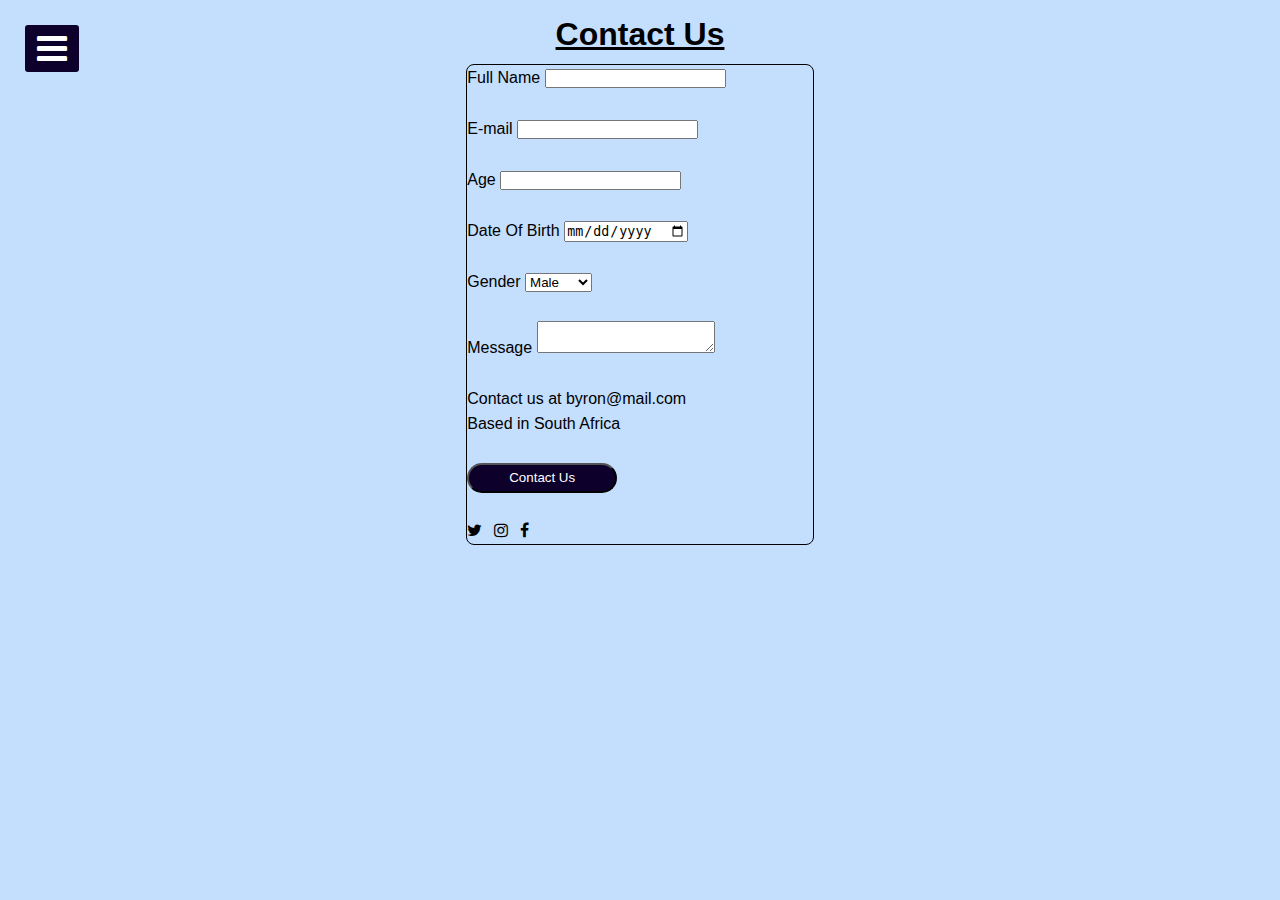
<file: pages/contact/contact.html>
<!DOCTYPE html>
<html lang="en">

<head>
    <meta charset="UTF-8" />
    <meta http-equiv="X-UA-Compatible" content="IE=edge" />
    <meta name="viewport" content="width=device-width, initial-scale=1.0" />
    <title>Contact Us Page</title>
    <meta name="description" content="">
    <meta name="viewport" content="width=device-width, initial-scale=1">
    <link rel="stylesheet" href="">
    <link rel="stylesheet" href="https://cdnjs.cloudflare.com/ajax/libs/font-awesome/4.7.0/css/font-awesome.min.css">

    <meta name="description" content="" />
    <meta name="viewport" content="width=device-width, initial-scale=1" />
    <link rel="stylesheet" href="./contact.css" />

</head>

<body>
    <input type="checkbox" id="check">
    <label for="check">
        <i class="fa fa-bars" id="btn"></i>
        <i class="fa fa-times" id="cancel"></i>

    </label>
    <div class="sidebar">
        <header>Sidebar</header>
        <ul>
            <li><a href="../../index.html"><i class="fa fa-home"></i>⠀Home</a></li>
            <li><a href="./pages/read/Contact/contact.html"><i class="fa fa-envelope"></i>⠀Contact</a></li>
            <li><a href="./pages/read/About Us/about.html"><i class="fa fa-user"></i>⠀About Us</a></li>
            <li><a href="https://www.google.com/" target="_blank"><i class="fa fa-chrome"></i>⠀Google</a></li>
            <li><a href="https://www.github.com/" target="_blank"><i class="fa fa-git-square"></i>⠀Github</a></li>
        </ul>
    </div>
    <section></section>

    <div class="container">
        <h1>Contact Us</h1>
        <div id="blog-list" class="flex-box">

            <div class="flex-item card">
                <form submit="submitForm(); return false">
                    <div class="form-group">                        
                        <label>Full Name</label>
                        <input type="text" name="firstName" id="firstName">
                    </div>
                    <br>
                    <div class="form-group">                        
                        <label>E-mail</label>
                        <input type="email" name="email" id="email">
                    </div>
                    <br>
                    <div class="form-group">                        
                        <label>Age</label>
                        <input type="number" name="age" id="age">
                    </div>
                    <br>
                    <div class="form-group">                        
                        <label>Date Of Birth</label>
                        <input type="date" name="dob" id="dob">
                    </div>
                    <br>
                    <div class="form-group">                        
                        <label>Gender</label>
                        <select>
                            <option>Male</option>
                            <option>Female</option>
                            <option>Other</option>
                        </select>
                    </div>
                    <br>
                    <div class="form-group">                        
                        <label>Message</label>
                        <textarea></textarea>
                    </div>
                    <br>
                    <p>Contact us at byron@mail.com<br>Based in South Africa</p>
                    <br>
                    <div class = "button">
                        <input type="submit" , class="contactbutton" value="Contact Us">
                    </div>
                    <br>
                    <div class="flex-box">
                        <li><a href="https://www.twitter.com"><i class="fa fa-twitter"></i>⠀</a></li>
                        <li><a href="https://www.instagram.com"><i class="fa fa-instagram"></i>⠀</a></li>
                        <li><a href="https://www.facebook.com"><i class="fa fa-facebook"></i>⠀</a></li>
                    </div>
                </form>
            </div>
        </div>
    </div>
    
</body>

</html>
</file>
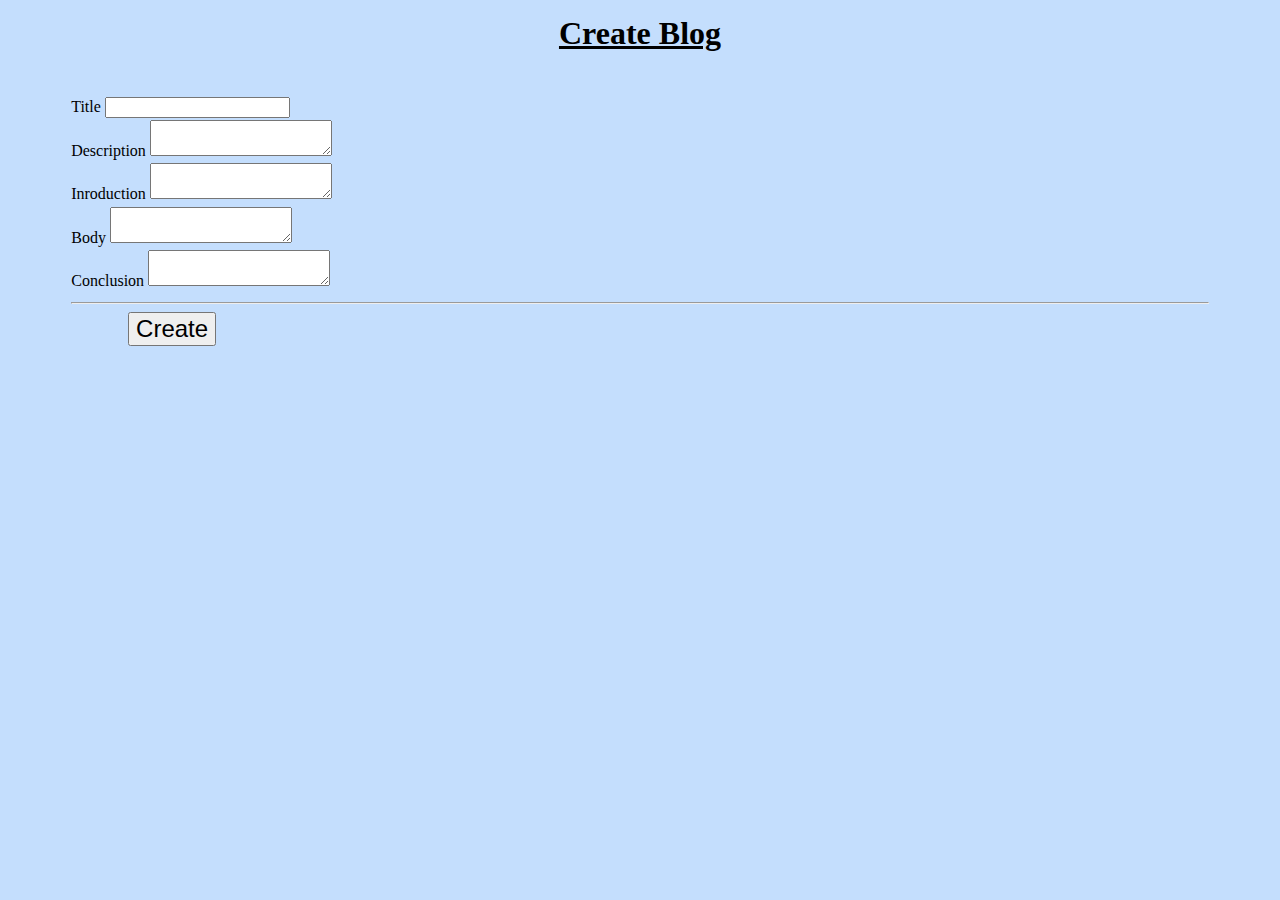
<file: pages/Create/create.html>
<!DOCTYPE html>
<html>
  <head>
    <meta charset="utf-8" />
    <meta http-equiv="X-UA-Compatible" content="IE=edge" />
    <title></title>
    <meta name="description" content="" />
    <meta name="viewport" content="width=device-width, initial-scale=1" />
    <link rel="stylesheet" href="./create.css" />
    <style type="text/css">
      .footer {
        text-align: center;
        background-color: black;
        color: white;
        padding: 16px;
      }
      .sidebar {
        position: fixed;
        left: -250px;
        width: 250px;
        height: 100%;
        background: #042331;
        transition: all 0.5s ease;
      }
      .sidebar header {
        font-size: 22px;
        color: white;
        text-align: center;
        line-height: 70px;
        background: rgb(13, 0, 43);
        user-select: none;
      }
      body {
        background-color: rgb(196, 222, 253);
        font-family: "Times New Roman";
        font-size: 16px;
        font-weight: normal;
        line-height: 1.6em;
      }
    </style>
  </head>
  <body>
    <div class="container">
      <u>
        <h1>Create Blog</h1>
      </u>
      <br />
      <form id="needs-validation">
        <div class="text-center blog-header">
          <div>
            <div class="mb-3">
              <label for="description" class="form-label">Title</label>
              <input
                type="text"
                class="form-control"
                id="blog-title"
                aria-describedby="descriptionHelp"
                required
              >
            </div>
            <div class="mb-3">
              <label for="description" class="form-label">Description</label>
              <textarea
                type="text"
                class="form-control"
                id="blog-description"
                aria-describedby="descriptionHelp"
                required
              ></textarea>
            </div>
            <div class="mb-3">
              <label for="description" class="form-label">Inroduction</label>
              <textarea
                type="text"
                class="form-control"
                id="blog-intro"
                aria-describedby="descriptionHelp"
                required
              ></textarea>
            </div>
            <div class="mb-3">
              <label for="description" class="form-label">Body</label>
              <textarea
                type="text"
                class="form-control"
                id="blog-body"
                aria-describedby="descriptionHelp"
                required
              ></textarea>
            </div>
            <div class="mb-3">
              <label for="description" class="form-label">Conclusion</label>
              <textarea
                type="text"
                class="form-control"
                id="blog-conclusion"
              ></textarea>
            </div>
          </div>
        </div>
        <hr />
        <div class="container mt-5">
          <button
            type="submit"
            class="btn btn-success"
            style="font-size: x-large; font-weight: 300"
          >
            Create
          </button>
        </div>
      </form>
    </div>
    <script type="module" src="./create.js" async defer></script>
  </body>
</html>
</file>
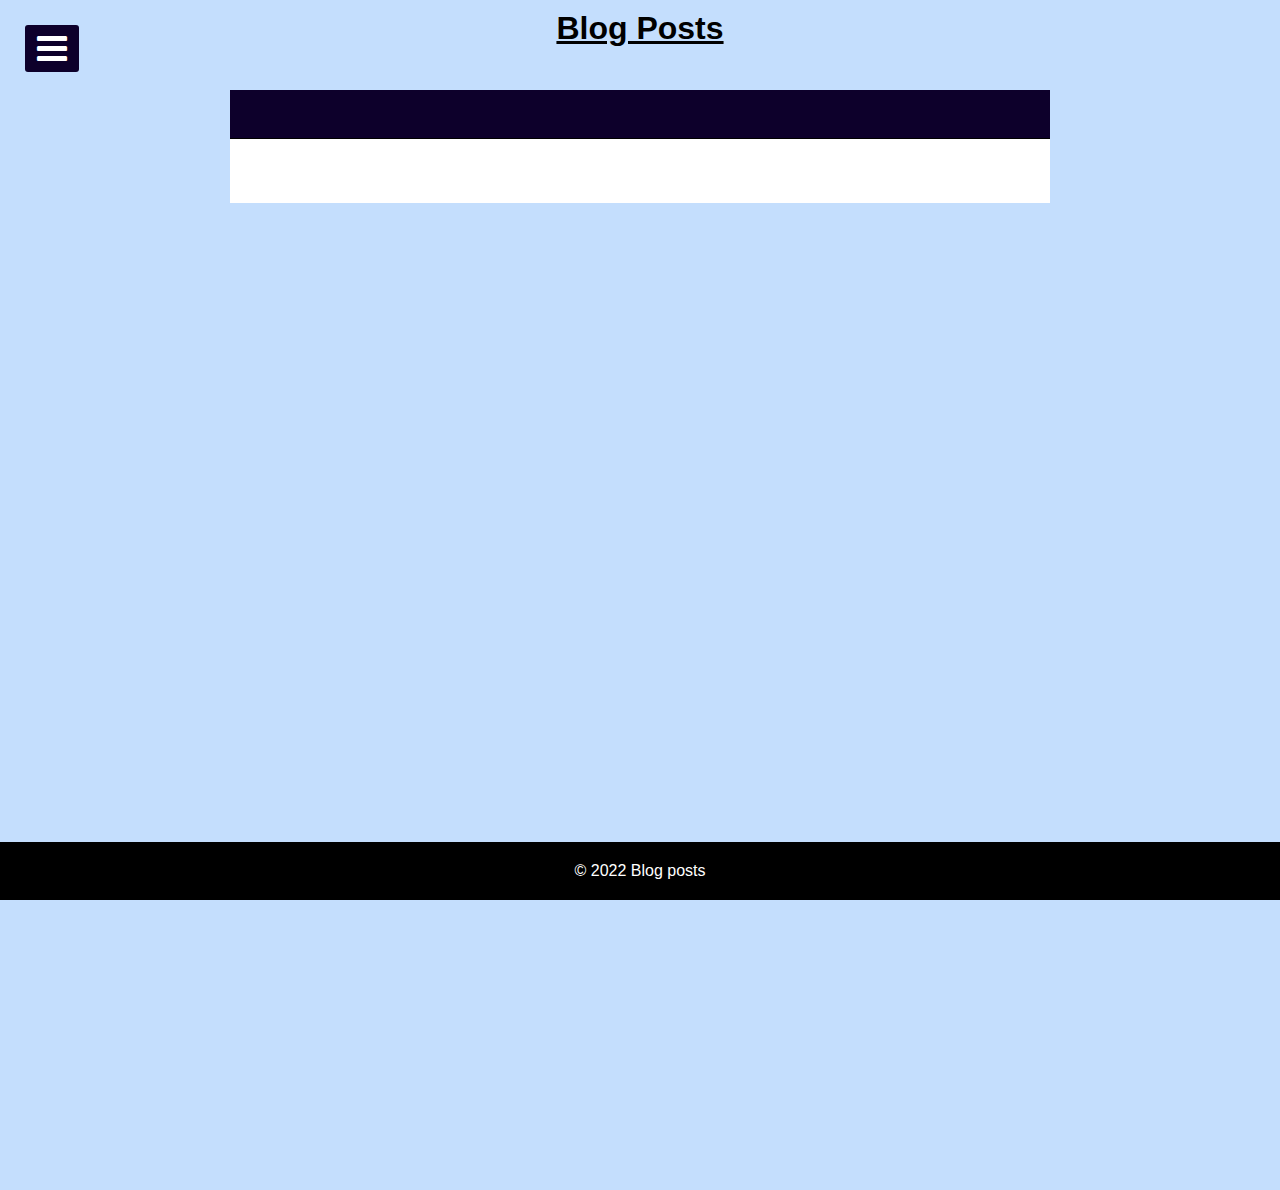
<file: pages/read/read.html>
<!DOCTYPE html>

<html>
  <head>
    <meta charset="utf-8" />
    <meta http-equiv="X-UA-Compatible" content="IE=edge" />
    <title>Blog Posts</title>
    <meta name="description" content="" />
    <meta name="viewport" content="width=device-width, initial-scale=1" />
    <link rel="stylesheet" href="./read.css" />
    <link
      rel="stylesheet"
      href="https://cdnjs.cloudflare.com/ajax/libs/font-awesome/4.7.0/css/font-awesome.min.css"
    />
  </head>

  <body style="height: 1190px">
    <input type="checkbox" id="check" />
    <label for="check">
      <i class="fa fa-bars" id="btn"></i>
      <i class="fa fa-times" id="cancel"></i>
    </label>
    <div class="sidebar">
      <header>Sidebar</header>
      <ul>
        <li>
          <a href="../../index.html"><i class="fa fa-home"></i>⠀Home</a>
        </li>
        <li>
          <a href="../contact/contact.html"
            ><i class="fa fa-envelope"></i>⠀Contact</a
          >
        </li>
        <li>
          <a href="../about-us/about.html"
            ><i class="fa fa-user"></i>⠀About Us</a
          >
        </li>
        <li>
          <a href="https://www.google.com/" target="_blank"
            ><i class="fa fa-chrome"></i>⠀Google</a
          >
        </li>
        <li>
          <a href="https://www.github.com/" target="_blank"
            ><i class="fa fa-git-square"></i>⠀Github</a
          >
        </li>
      </ul>
    </div>
    <section></section>

    <section class="container">
      <div class="blogtitle">
        <header>
          <h1>Blog Posts</h1>
        </header>
      </div>
    </section>

    <section class="container">
      <div class="blog">
        <article class="flex-item">
          <div class="card-header">
            <h3 id="title"></h3>
            <h5 id="description"></h5>
            <small id="meta-data"></small>
          </div>
          <div id="content" class="card-content"></div>
        </article>
      </div>
    </section>

    <div class="copyrightstuff">
      <footer class="footer">
        <p>&copy 2022 Blog posts</p>
      </footer>
    </div>

    <script src="./read.js" async defer></script>
  </body>
</html>
</file>
<file: pages/contact/contact.css>
.container{
  width: 90%;
  margin:auto;
  border: 0px solid black;
}

.container h1{
  text-decoration:underline;
  text-align: center;
}

.flex-box {
  display: flex;
  flex-wrap: wrap;
}

.flex-item {
  width: 30%;
  margin: 16px auto;
}

.card {
  border: 1px solid black;
  border-radius: 8px;
}

.card-header {
  padding: 16px;
  border-bottom: 1px solid black;
  background-color: rgb(13, 0, 43);
  color: white;
}

.card-content {
  background-color: white;
  padding: 32px;
  font-family: "Times New Roman", Times, serif;
}

li a {
  color: black;
}

* {
	margin: 0;
	padding: 0;
	list-style: none;
	text-decoration: none;
}
.sidebar {
	position: fixed;
	left: -250px;
	width: 250px;
	height: 100%;
	background: #042331;
	transition: all 0.5s ease;
}
.sidebar header {
	font-size: 22px;
	color: white;
	text-align: center;
	line-height: 70px;
	background: rgb(13, 0, 43);
	user-select: none;
}
.sidebar ul a {
	display: block;
	height: 100%;
	width: 100%;
	line-height: 65px;
	font-size: 20px;
	color: white;
	padding-left: 40px;
	box-sizing: border-box;
	border-top: 1px solid rgba(255, 255, 255, 0.1);
	border-bottom: 1px solid black;
	transition: 0.4s;
}
ul li:hover a {
	padding-left: 50px;
}
.sidebar ul a i {
	margin-right: 16px;
}
#check {
	display: none;
}
label #btn,
label #cancel {
	position: absolute;
	cursor: pointer;
	background: rgb(13, 0, 43);
	border-radius: 3px;
}
label #btn {
	left: 25px;
	top: 25px;
	font-size: 35px;
	color: white;
	padding: 6px 12px;
	transition: all 0.5s;
}
label #cancel {
	z-index: 1111;
	left: -195px;
	top: 17px;
	font-size: 30px;
	color: #0a5275;
	padding: 4px 9px;
	transition: all 0.5s ease;
}
#check:checked ~ .sidebar {
	left: 0;
}
#check:checked ~ label #btn {
	left: 250px;
	opacity: 0;
	pointer-events: none;
}
#check:checked ~ label #cancel {
	left: 195px;
}
#check:checked ~ section {
	margin-left: 250px;
}
section {
	background: no-repeat;
	background-position: center;
	background-size: cover;
	transition: all 0.5s;
}
.footer {
  text-align: center;
  background-color: black;
  color: white;
  padding: 16px;
}

.container {
  padding: 22px;
}
body{
  background-color: rgb(196, 222, 253);
  font-family:'Segoe UI', Tahoma, Geneva, Verdana, sans-serif;
  font-size: 16px;
  font-weight: normal;
  line-height: 1.6em;
}
.contactbutton {
background:rgb(13, 0, 43);
cursor: pointer;
color: white;
border-radius: 20px;
width: 150px;
height: 30px;
}
.contactbutton:hover {
box-shadow: 5px 5px 10px rgba(0, 0, 0, 0.25);
}
</file>
<file: pages/Create/create.css>
.container{
    width: 90%;
    margin:auto;
    border: 0px solid black;
  }
  
  .container h1{
    text-decoration:underline;
    text-align: center;
  }
  
  .flex-box {
    display: flex;
    flex-wrap: wrap;
  }
  
  .flex-item {
    width: 30%;
    margin: 16px auto;
  }
  
  .card {
    border: 1px solid black;
    border-radius: 8px;
  }
  
  .card-header {
    padding: 16px;
    border-bottom: 1px solid black;
    background-color: rgb(13, 0, 43);
    color: white;
  }
  
  .card-content {
    background-color: white;
    padding: 32px;
    font-family: "Times New Roman", Times, serif;
  }
</file>
<file: pages/read/read.css>
.footer {
  /* position: absolute;
    bottom: 0px; */
  text-align: center;
  background-color: black;
  color: white;
  padding: 16px;
}
.container {
  padding: 22px;
}
* {
  margin: 0;
  padding: 0;
  list-style: none;
  text-decoration: none;
}
body {
  background-color: rgb(196, 222, 253);

  font-family: "Segoe UI", Tahoma, Geneva, Verdana, sans-serif;
  font-size: 16px;
  font-weight: normal;
  line-height: 1.6em;
}

.container {
  /* width: 100%; */
  padding: 16px 10%;
  border: 0px solid black;
}

.container h1 {
  text-decoration: underline;
  text-align: center;
}

.blog {
  display: flex;
  flex-wrap: wrap;
}

.flex-item {
  width: 80%;
  margin: 16px auto;
}

.card {
  border: 1px solid black;
  border-radius: 8px;
}
.card-header {
  padding: 16px;
  border-bottom: 1px solid black;
  background-color: rgb(13, 0, 43);
  color: white;
}
.card-content {
  background-color: white;
  padding: 32px;
  font-family: "Times New Roman", Times, serif;
}
.sidebar {
  position: fixed;
  left: -250px;
  width: 250px;
  height: 100%;
  background: #042331;
  transition: all 0.5s ease;
}
.sidebar header {
  font-size: 22px;
  color: white;
  text-align: center;
  line-height: 70px;
  background: rgb(13, 0, 43);
  user-select: none;
}
.sidebar ul a {
  display: block;
  height: 100%;
  width: 100%;
  line-height: 65px;
  font-size: 20px;
  color: white;
  padding-left: 40px;
  box-sizing: border-box;
  border-top: 1px solid rgba(255, 255, 255, 0.1);
  border-bottom: 1px solid black;
  transition: 0.4s;
}
ul li:hover a {
  padding-left: 50px;
}
.sidebar ul a i {
  margin-right: 16px;
}
#check {
  display: none;
}
label #btn,
label #cancel {
  position: absolute;
  cursor: pointer;
  background: rgb(13, 0, 43);
  border-radius: 3px;
}
label #btn {
  left: 25px;
  top: 25px;
  font-size: 35px;
  color: white;
  padding: 6px 12px;
  transition: all 0.5s;
}
label #cancel {
  z-index: 1111;
  left: -195px;
  top: 17px;
  font-size: 30px;
  color: #0a5275;
  padding: 4px 9px;
  transition: all 0.5s ease;
}
#check:checked ~ .sidebar {
  left: 0;
}
#check:checked ~ label #btn {
  left: 250px;
  opacity: 0;
  pointer-events: none;
}
#check:checked ~ label #cancel {
  left: 195px;
}
#check:checked ~ section {
  margin-left: 250px;
}
section {
  background: no-repeat;
  background-position: center;
  background-size: cover;
  transition: all 0.5s;
}
.copyrightstuff {
  text-align: center;
  position: fixed;
  left: 0;
  right: 0;
  bottom: 0;
}
</file>
